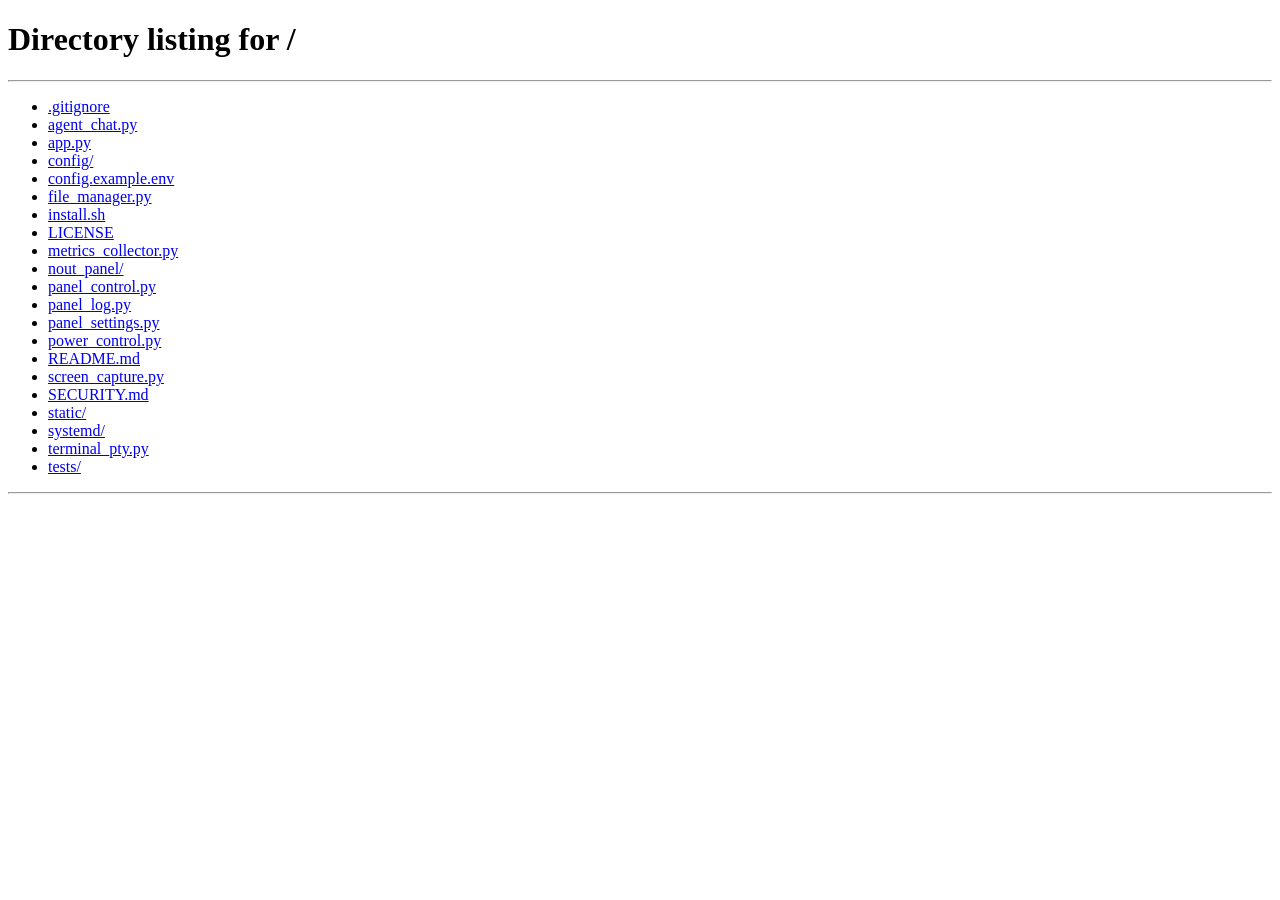
<file: static/remote.html>
<!DOCTYPE html>
<html lang="ru">
<head>
  <meta charset="utf-8">
  <meta http-equiv="refresh" content="0;url=/">
  <title>Перенаправление…</title>
  <script>location.replace('/');</script>
</head>
<body>
  <p><a href="/">На главную</a> — управление теперь на главной странице.</p>
</body>
</html>
</file>
